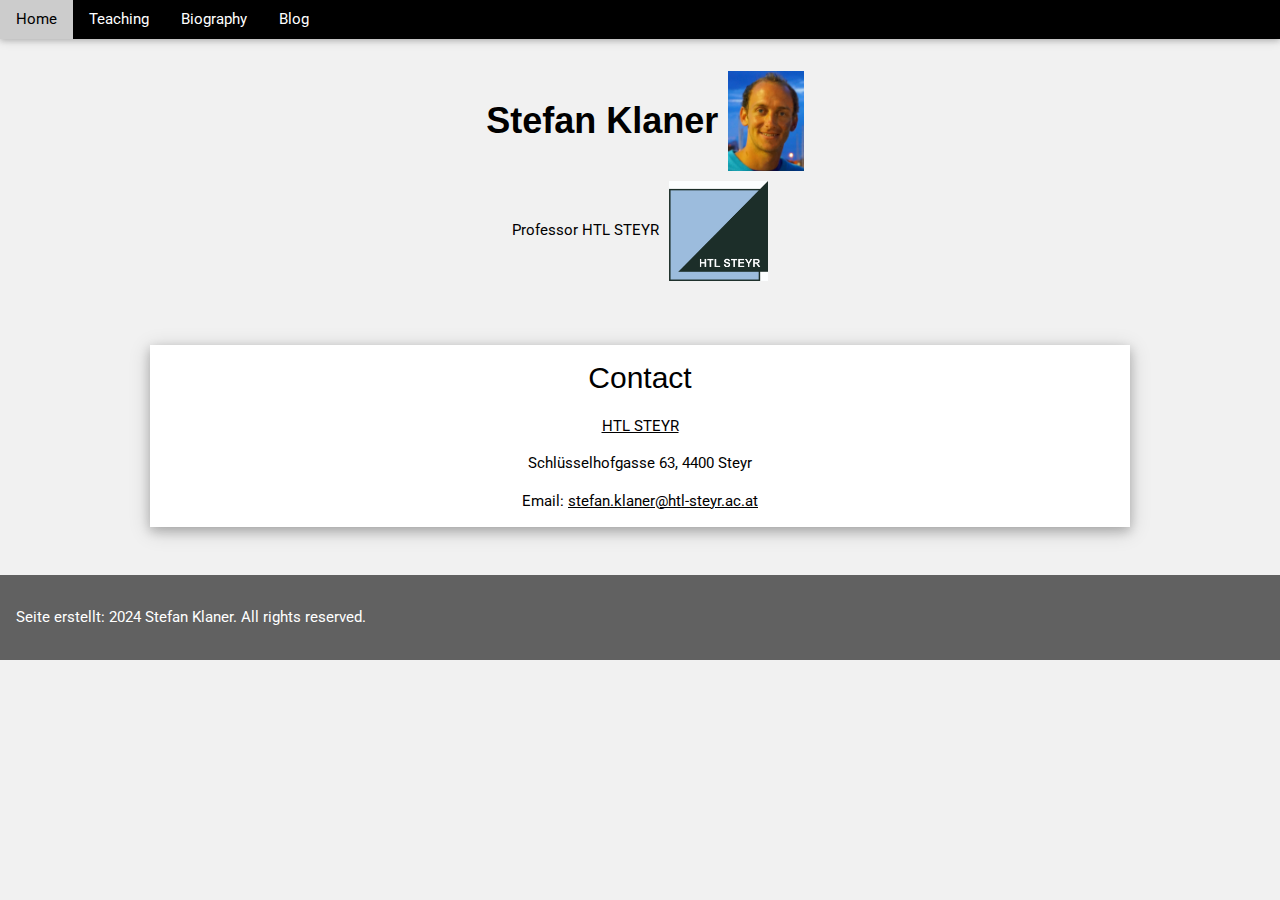
<file: index.html>
<!DOCTYPE html>
<html lang="en">
<head>
    <meta charset="UTF-8">
    <meta name="viewport" content="width=device-width, initial-scale=1.0">
    <title>Stefan Klaner - Applied Math and Engineering</title>
    <link rel="stylesheet" href="https://www.w3schools.com/w3css/4/w3.css">
    <link rel="stylesheet" href="https://fonts.googleapis.com/css?family=Roboto">
    <style>
        body {
            font-family: 'Roboto', sans-serif;
        }
        .w3-bar, .w3-bar a {
            text-decoration: none;
        }
        .header-container {
            display: flex;
            flex-direction: column; /* Vertikale Anordnung für Titel und Logo */
            align-items: center;
            justify-content: center;
            padding: 32px;
        }
        .name-container {
            display: flex;
            align-items: center; /* Vertikale Ausrichtung von Bild und Text */
        }
        .header-container h1 {
            margin: 0 10px; /* Abstand um den Namen */
            text-align: center;
        }
        .header-container img {
            width: auto; /* Automatische Breite */
            height: 100px; /* Feste Höhe für ein schönes Seitenverhältnis */
            max-width: 100px; /* Maximale Breite, um Verzerrung zu vermeiden */
        }
        .title-container {
            display: flex;
            align-items: center;
            justify-content: center;
            margin-top: 10px; /* Abstand über dem Titel */
        }
        .title-container img {
            margin-left: 10px; /* Abstand zwischen Titel und Logo */
        }
        .content {
            text-align: center; /* Zentriert den Text in der Hauptinhaltsregion */
        }
        /* Zusätzliche Styles für die Ausrichtung der Bilder */
        @media only screen and (max-width: 600px) {
            .name-container {
                flex-direction: column; /* Untereinander auf kleinen Bildschirmen */
                align-items: center; /* Zentriert die Elemente */
            }
            .title-container {
                flex-direction: column; /* Untereinander auf kleinen Bildschirmen */
                align-items: center; /* Zentriert die Elemente */
                margin-top: 20px; /* Abstand für bessere Sichtbarkeit */
            }
        }
    </style>
</head>
<body class="w3-light-grey">

<!-- Navigation Bar -->
<div class="w3-bar w3-black w3-card">
    <a href="index.html" class="w3-bar-item w3-button w3-mobile" style="float: left;">Home</a>
    <a href="teaching.html" class="w3-bar-item w3-button w3-mobile">Teaching</a>
    <a href="biography.html" class="w3-bar-item w3-button w3-mobile">Biography</a>
    <a href="blog.html" class="w3-bar-item w3-button w3-mobile">Blog</a>
</div>

<!-- Header -->
<header class="header-container w3-container w3-center">
    <div class="name-container">
        <h1><b>Stefan Klaner</b></h1>
        <img src="Stefan.JPG" alt="Stefan Klaner" class="w3-image">
    </div>
    <div class="title-container">
        <p>Professor HTL STEYR</p>
        <img src="farb_jpg.jpg" alt="HTL Steyr" class="w3-image">
    </div>
</header>

<!-- Main content -->
<div class="w3-content w3-padding-32 content">
    <!-- Contact Section -->
    <div class="w3-container w3-white w3-margin-bottom w3-card-4">
        <h2>Contact</h2>
        <p><a href="https://www.htl-steyr.ac.at/">HTL STEYR</a></p>
        <p>Schlüsselhofgasse 63, 4400 Steyr</p>
        <p>Email: <a href="mailto:stefan.klaner@htl-steyr.ac.at">stefan.klaner@htl-steyr.ac.at</a></p>
    </div>
</div>

<!-- Footer -->
<footer class="w3-container w3-dark-grey w3-padding-16">
    <p>Seite erstellt: 2024 Stefan Klaner. All rights reserved.</p>
</footer>

</body>
</html>
</file>
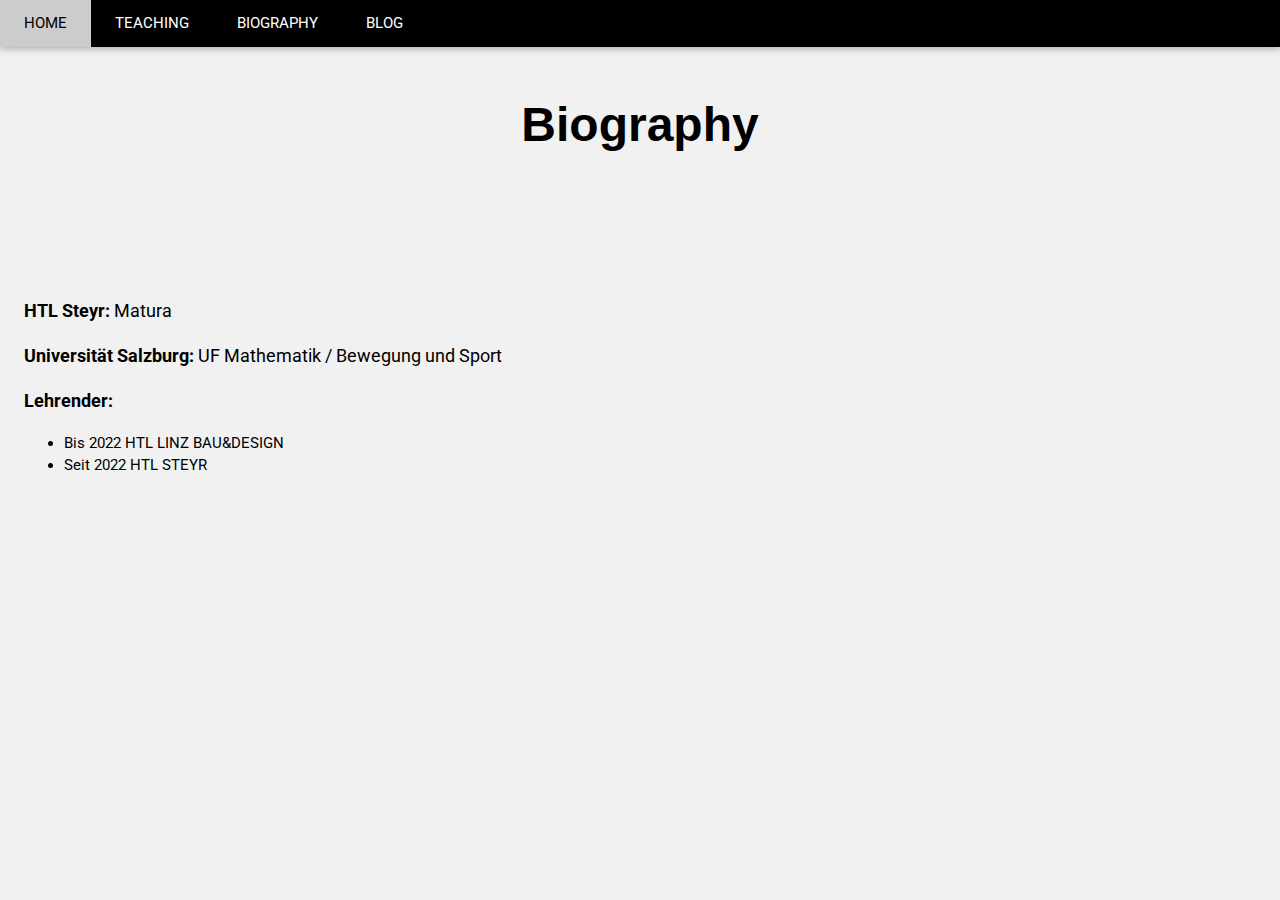
<file: biography.html>
<!DOCTYPE html>
<html lang="en">
<head>
    <meta charset="UTF-8">
    <meta name="viewport" content="width=device-width, initial-scale=1">
    <title>Biography - Stefan Klaner</title>
    <link rel="stylesheet" href="https://www.w3schools.com/w3css/4/w3.css">
    <link rel="stylesheet" href="https://fonts.googleapis.com/css?family=Roboto">
    <style>
        body {
            font-family: 'Roboto', sans-serif;
        }
        .w3-bar .w3-button {
            text-decoration: none;
        }
        .back-button {
            display: block;
            width: fit-content;
            margin: 20px auto;
            padding: 10px 20px;
            background-color: #009688;
            color: white;
            text-align: center;
            border-radius: 5px;
            text-decoration: none;
            font-size: 1.2em;
        }
        .back-button:hover {
            background-color: #00796b;
        }
    </style>
</head>
<body class="w3-light-grey">

<!-- Navbar -->
<div class="w3-bar w3-black w3-card">
    <a href="index.html" class="w3-bar-item w3-button w3-padding-large">HOME</a>
    <a href="teaching.html" class="w3-bar-item w3-button w3-padding-large">TEACHING</a>
    <a href="biography.html" class="w3-bar-item w3-button w3-padding-large">BIOGRAPHY</a>
    <a href="blog.html" class="w3-bar-item w3-button w3-padding-large">BLOG</a>
   
</div>

<!-- Header -->
<header class="w3-container w3-center w3-padding-32">
    <h1 class="w3-xxxlarge"><b>Biography</b></h1>
</header>

<!-- Main content -->
<div class="w3-content" style="max-width:1400px">
    <!-- Biography Section -->
    <div class="w3-row w3-padding-64" id="biography">
        <div class="w3-col m12 w3-padding-large">
            
            <p class="w3-large"><b>HTL Steyr:</b> Matura</p>
            <p class="w3-large"><b>Universität Salzburg:</b> UF Mathematik / Bewegung und Sport
            <p class="w3-large"><b>Lehrender:</b> <ul>    <li>Bis 2022 HTL LINZ BAU&DESIGN</li>
                                                            <li>Seit 2022 HTL STEYR</li>
                                                    </ul>
</file>
